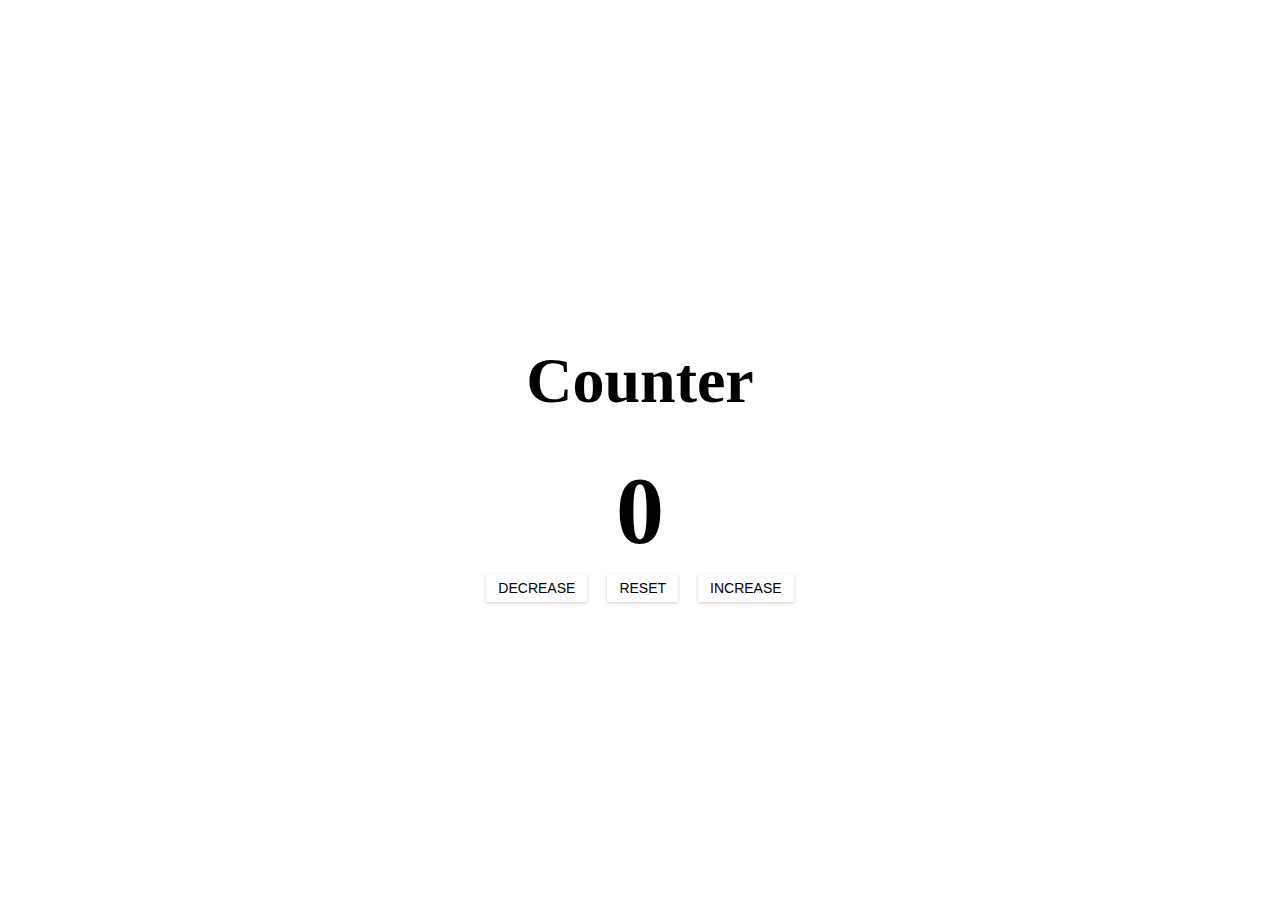
<file: Count/index.html>
<!DOCTYPE html>
<html lang="en">
<head>
    <meta charset="UTF-8">
    <meta http-equiv="X-UA-Compatible" content="IE=edge">
    <meta name="viewport" content="width=device-width, initial-scale=1.0">
    <title>Document</title>
    <link rel="stylesheet" href="style.css">
</head>
<body>
    <main>
        <div class="container">
            <h1>Counter</h1>
            <span id="value">0</span> 
        <div class="button-container"> 
            <button class="btn decrease">decrease </button> 
            <button class="btn reset">reset </button>
            <button class="btn increase">increase </button> 
        </div> 
        </div>
        </main>
        <script src="script.js"></script>
</body>
</html>
</file>
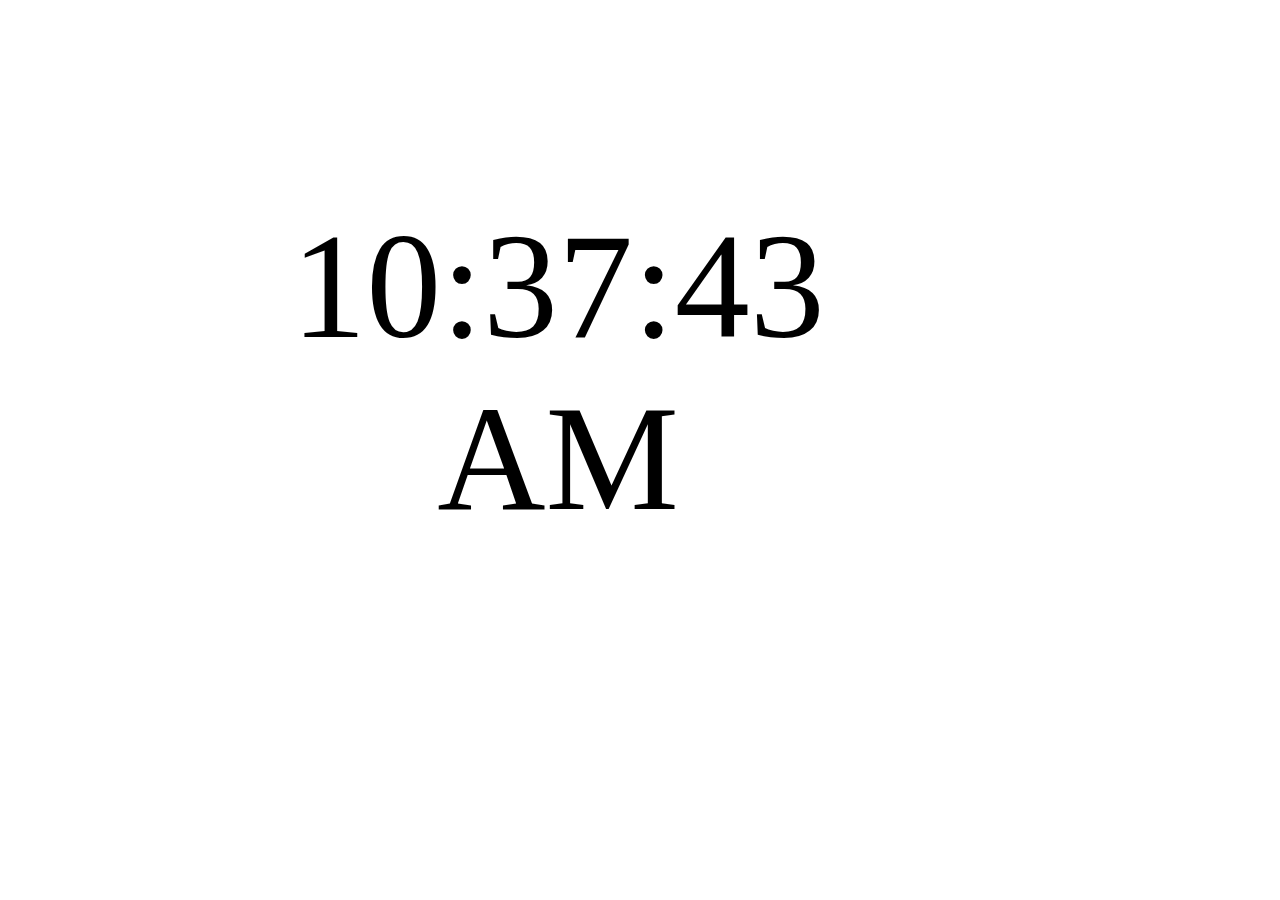
<file: Digital-Clock/index.html>
<!DOCTYPE html>
<html>
  <head>
    <meta charset="utf-8">
    <meta name="viewport" content="width=device-width">
    <title>Digital Clock</title>
    <link href="style.css" rel="stylesheet" type="text/css" />
  </head>
  <body>
    <section class="container">
  <div id="clock"></div>
</section>

    <script src="script.js"></script>
  </body>
</html>
</file>
<file: Count/style.css>
body {
background-image: url(https://st3.depositphotos.com/1003049/13122/v/600/depositphotos_131225496-stock-illustration-thanksgiving-label-with-text-on.jpg);
 background-repeat: no-repeat;
background-attachment: fixed;
  background-position: head; 
}

@media screen and (min-width: 800px) {
  h1 {
    font-size: 4rem;
  }
  h2 {
    font-size: 2.5rem;
  }
  h3 {
    font-size: 1.75rem;
  }
  h4 {
    font-size: 1rem;
  }
  body {
    font-size: 1rem;
  }
  h1,
  h2,
  h3,
  h4 {
    line-height: 1;
  }
}



.section {
  padding: 5rem 0;
}

.section-center {
  width: 90vw;
  margin: 0 auto;
  max-width: 1170px;
}
@media screen and (min-width: 992px) {
  .section-center {
    width: 95vw;
  }
}
main {
  min-height: 100vh;
  display: grid;
  place-items: center;
}
.container {
  text-align: center;
}
#value {
  font-size: 6rem;
  font-weight: bold;
}
.btn {
  text-transform: uppercase;
  background: transparent;
  color: var(--clr-black);
  padding: 0.375rem 0.75rem;
  letter-spacing: var(--spacing);
  display: inline-block;
  transition: var(--transition);
  font-size: 0.875rem;
  border: 2px solid var(--clr-black);
  cursor: pointer;
  box-shadow: 0 1px 3px rgba(0, 0, 0, 0.2);
  border-radius: var(--radius);
  margin: 0.5rem;
}
.btn:hover {
  color: var(--clr-white);
  background: var(--clr-black);
}
</file>
<file: Digital-Clock/style.css>
body {
    background: white;
}
.container {
text-align: center;
 width: 700px;
margin: 200px; 
font-size: 150px;
}
</file>
